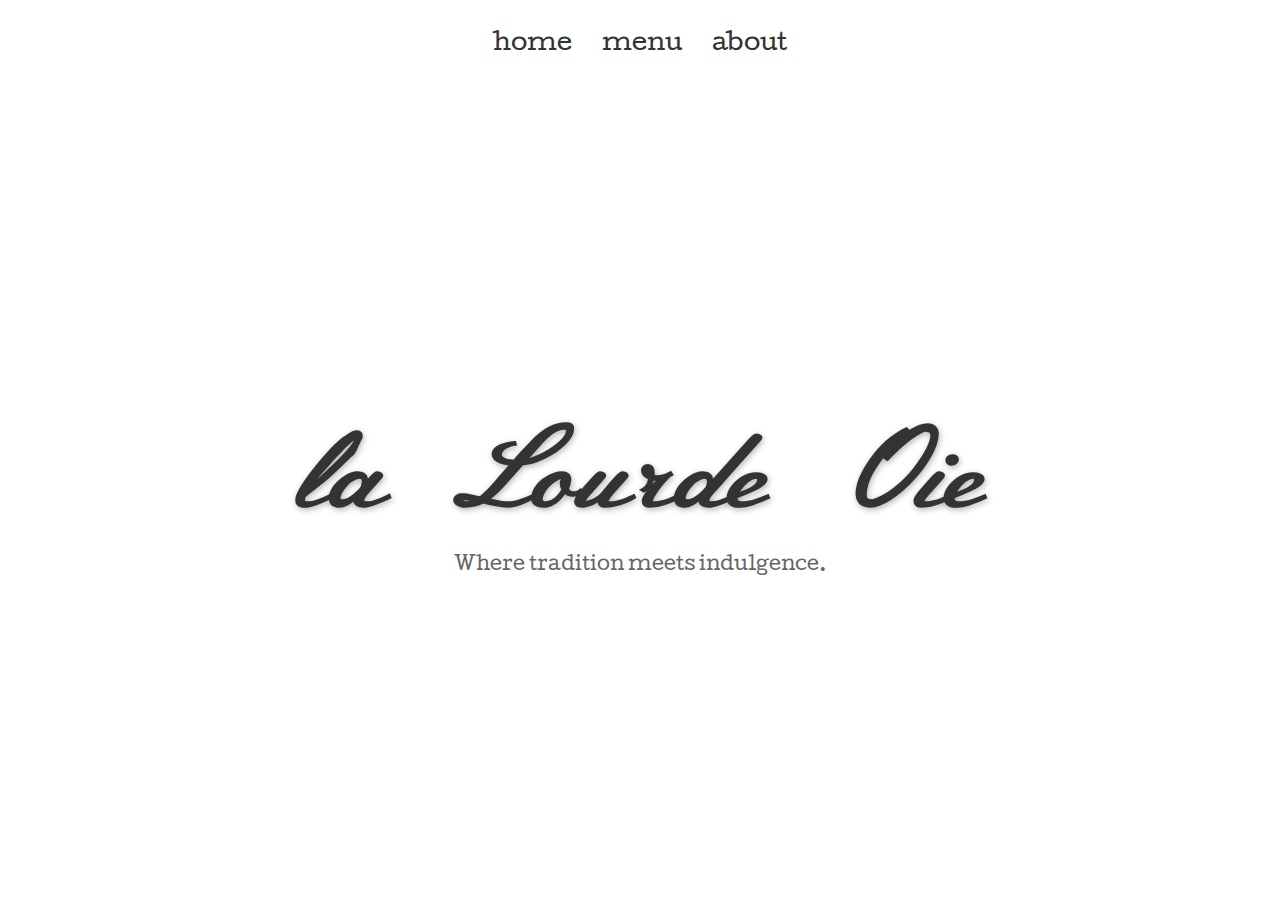
<file: index.html>
<!DOCTYPE html>
<html lang="en">
<head>
    <meta charset="UTF-8">
    <meta name="viewport" content="width=device-width, initial-scale=1.0">
    <title>Restaurant Page</title>
    <link rel="preconnect" href="https://fonts.googleapis.com">
    <link rel="preconnect" href="https://fonts.gstatic.com" crossorigin>
    <link href="https://fonts.googleapis.com/css2?family=Cutive&family=Meie+Script&display=swap" rel="stylesheet">
<script defer src="main.js"></script></head>
<body>
    <header>
        <nav>
            <button class="home-btn">home</button>
            <button class="menu-btn">menu</button>
            <button class="about-btn">about</button>
        </nav>
    </header>
    <div id="content">
    
    </div>
</body>
</html>
</file>
